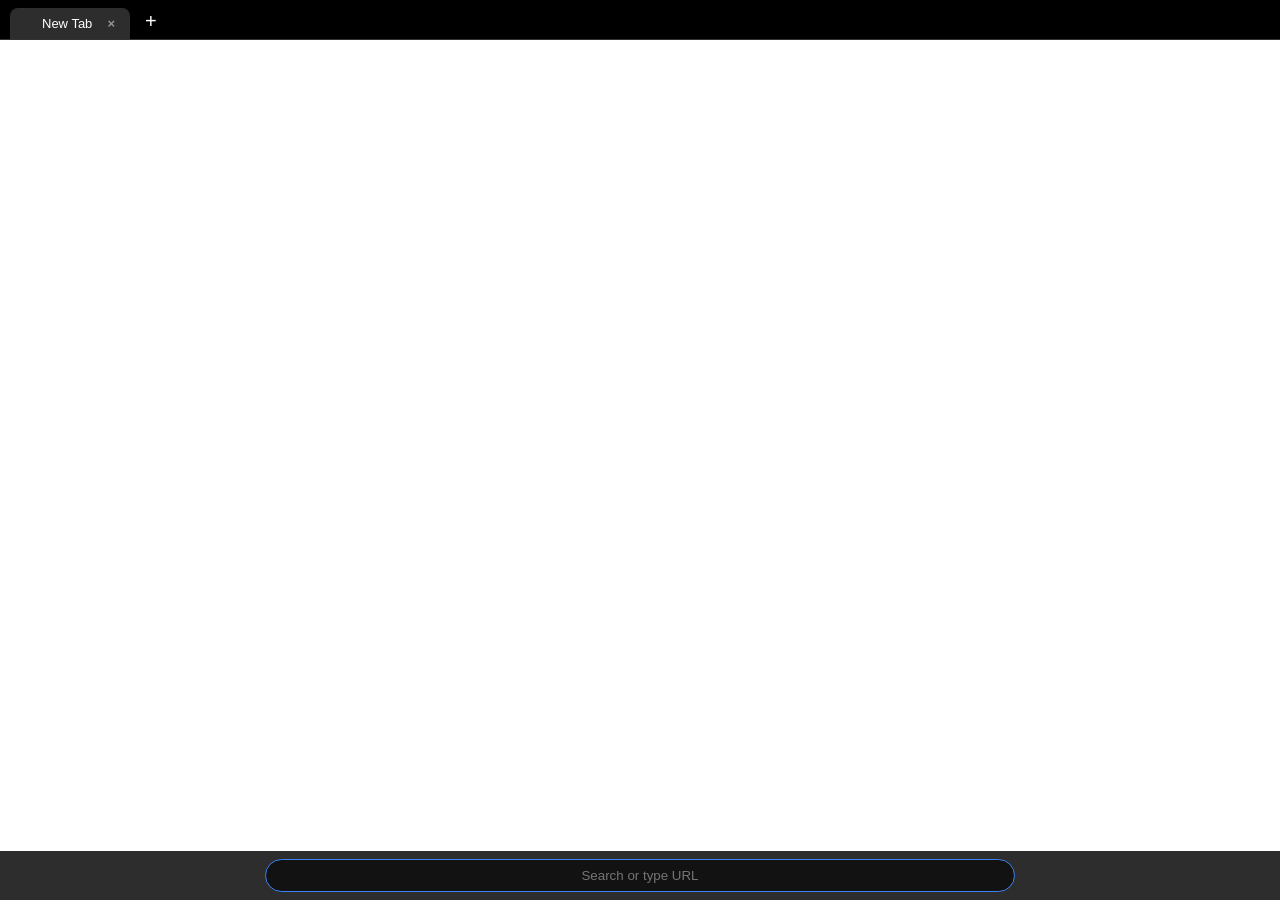
<file: public/index.html>
<!DOCTYPE html>
<html lang="en">
<head>
    <meta charset="UTF-8">
    <meta name="viewport" content="width=device-width, initial-scale=1.0">
    <title>Polar's Proxy</title>
    <link rel="stylesheet" href="style.css">
</head>
<body>
    <div id="tabs-bar">
        <button id="add-tab">+</button>
    </div>

    <div id="frame-container"></div>

    <div id="omnibox">
        <input type="text" id="url-input" placeholder="Search or type URL">
    </div>

    <script src="uv/uv.bundle.js"></script>
    <script src="uv/uv.config.js"></script>
    
    <script src="main.js"></script>
</body>
</html>
</file>
<file: public/style.css>
/* style.css */
:root {
    --bg-color: #121212;
    --tab-bg: #1e1e1e;
    --tab-active: #2d2d2d;
    --text-color: #e0e0e0;
    --accent: #3b82f6;
}

* {
    box-sizing: border-box;
    margin: 0;
    padding: 0;
}

body {
    font-family: 'Inter', -apple-system, sans-serif;
    background-color: var(--bg-color);
    color: var(--text-color);
    height: 100vh;
    display: flex;
    flex-direction: column;
    overflow: hidden;
}

/* Tab Bar */
#tabs-bar {
    display: flex;
    background-color: #000;
    padding: 8px 10px 0 10px;
    gap: 5px;
    align-items: center;
    border-bottom: 1px solid #333;
}

.tab-btn {
    background-color: var(--tab-bg);
    color: #aaa;
    border: none;
    padding: 8px 15px;
    border-radius: 8px 8px 0 0;
    cursor: pointer;
    display: flex;
    align-items: center;
    gap: 10px;
    min-width: 120px;
    max-width: 200px;
    transition: background 0.2s;
    font-size: 13px;
    background-repeat: no-repeat;
    background-position: 10px center;
    background-size: 16px;
    padding-left: 32px; /* Space for favicon */
}

.tab-btn.active {
    background-color: var(--tab-active);
    color: white;
}

.tab-btn span {
    margin-left: auto;
    font-weight: bold;
    opacity: 0.5;
}

.tab-btn span:hover {
    opacity: 1;
}

#add-tab {
    background: transparent;
    color: white;
    border: none;
    font-size: 20px;
    padding: 0 10px 5px 10px;
    cursor: pointer;
}

/* URL Bar Section */
#omnibox {
    background-color: var(--tab-active);
    padding: 8px 15px;
    display: flex;
    justify-content: center;
}

#url-input {
    width: 60%;
    background: #121212;
    border: 1px solid #444;
    color: white;
    padding: 8px 15px;
    border-radius: 20px;
    outline: none;
    text-align: center;
    transition: border 0.3s;
}

#url-input:focus {
    border-color: var(--accent);
}

/* Frame Container */
#frame-container {
    flex-grow: 1;
    position: relative;
    background: #fff; /* Most websites expect a white background */
}

.proxy-frame {
    width: 100%;
    height: 100%;
    border: none;
    position: absolute;
    top: 0;
    left: 0;
    
    /* Animation: Blur in, fade in, and slide up */
    animation: frameAppear 0.5s cubic-bezier(0.25, 1, 0.5, 1);
}

@keyframes frameAppear {
    from {
        opacity: 0;
        filter: blur(10px);
        transform: translateY(20px);
    }
    to {
        opacity: 1;
        filter: blur(0);
        transform: translateY(0);
    }
}
</file>
